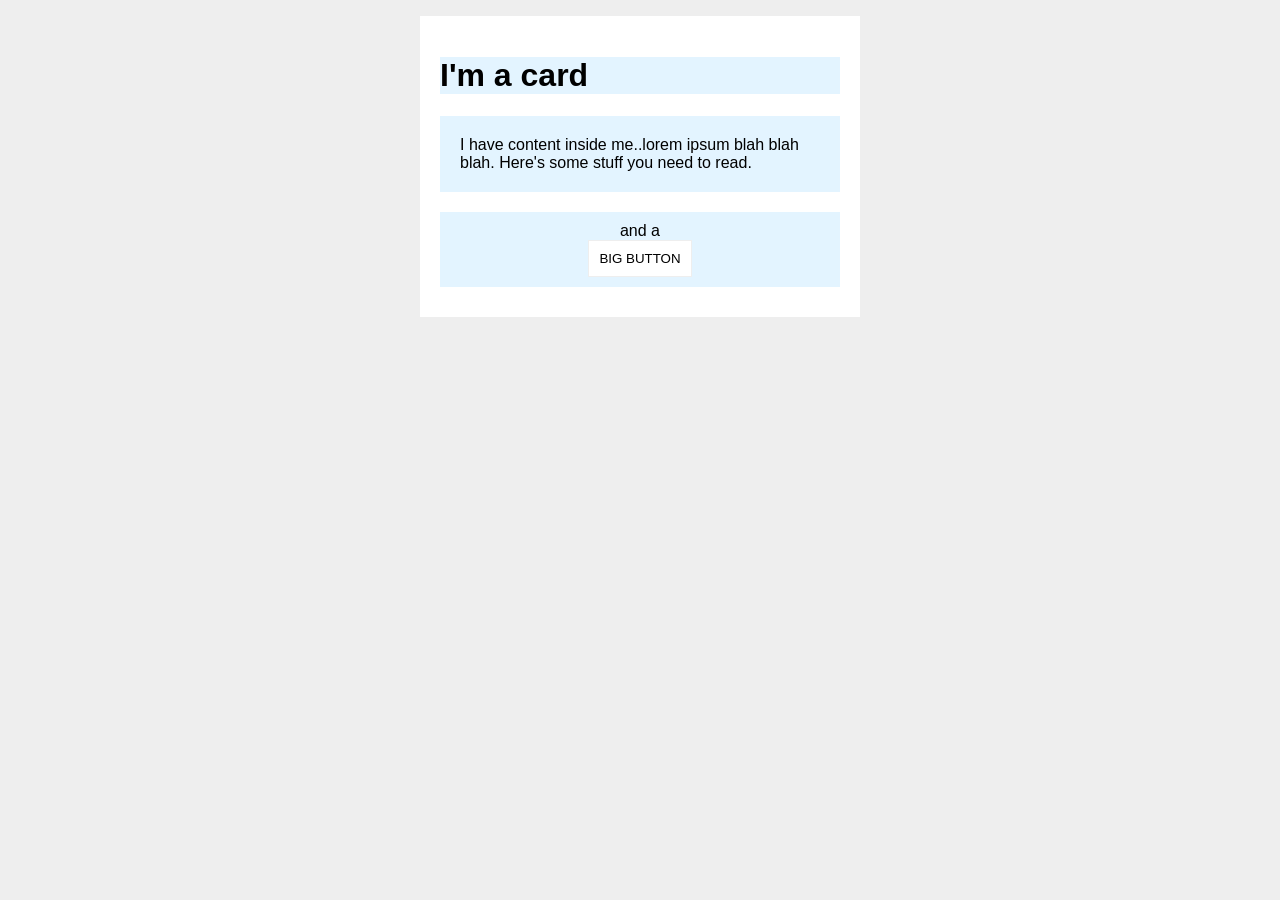
<file: foundations/block-and-inline/02-margin-and-padding-2/index.html>
<!DOCTYPE html>
<html lang="en">
  <head>
    <meta charset="UTF-8">
    <meta http-equiv="X-UA-Compatible" content="IE=edge">
    <meta name="viewport" content="width=device-width, initial-scale=1.0">
    <title>Margin and Padding exercise 2</title>
    <link rel="stylesheet" href="style.css">
  </head>
  <body>
    <div class="card">
      <h1 class="title">I'm a card</h1>
      <div class="content">I have content inside me..lorem ipsum blah blah blah. Here's some stuff you need to read.</div>
      <div class="button-container">and a <div><button>BIG BUTTON</button></div></div>
    </div>
  </body>
</html>
</file>
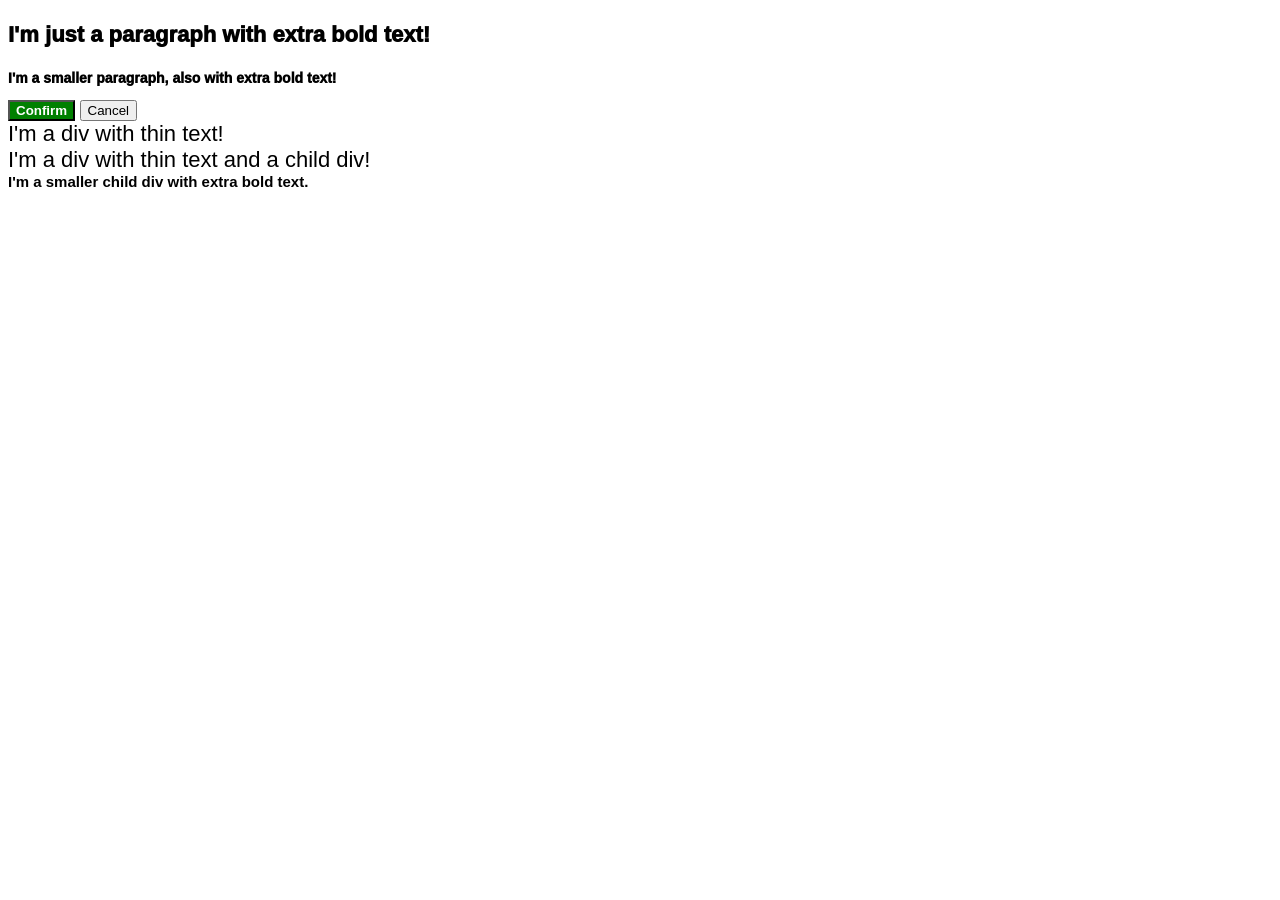
<file: foundations/cascade/01-cascade-fix/index.html>
<!DOCTYPE html>
<html lang="en">
  <head>
    <meta charset="UTF-8">
    <meta http-equiv="X-UA-Compatible" content="IE=edge">
    <meta name="viewport" content="width=device-width, initial-scale=1.0">
    <title>Fix the Cascade</title>
    <link rel="stylesheet" href="style.css">
  </head>
  <body>
    <p class="para">I'm just a paragraph with extra bold text!</p>
    <p class="para small-para">I'm a smaller paragraph, also with extra bold text!</p>

    <button id="confirm-button" class="button confirm">Confirm</button>
    <button id="cancel-button" class="button cancel">Cancel</button>

    <div class="text">I'm a div with thin text!</div>
    <div class="text">I'm a div with thin text and a child div!
      <div class="text child">I'm a smaller child div with extra bold text.</div>
    </div>
  </body>
</html>
</file>
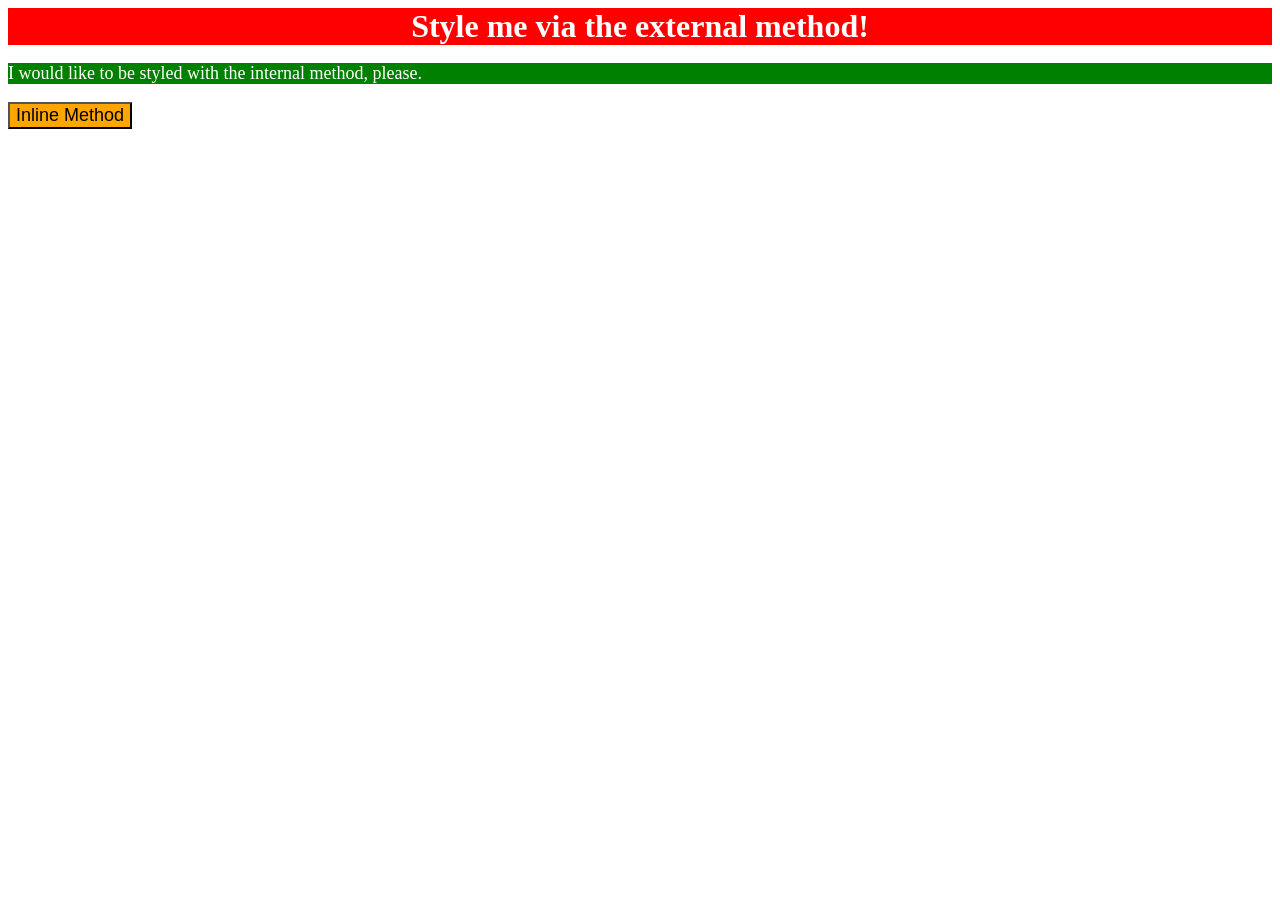
<file: foundations/intro-to-css/01-css-methods/index.html>
<!DOCTYPE html>
<html lang="en">
  <head>
    <meta charset="UTF-8">
    <meta http-equiv="X-UA-Compatible" content="IE=edge">
    <meta name="viewport" content="width=device-width, initial-scale=1.0">
    <title>Methods for Adding CSS</title>
  </head>
  <body>
    <div>Style me via the external method!</div>
    <p>I would like to be styled with the internal method, please.</p>
    <!-- button`: an orange background and a font size of 18px -->
    <button style = "background-color:orange; font-size:18px">Inline Method</button>
  </body>


<!-- styling -->

<head>
  <!--refering to style.css-->
  <link rel="stylesheet" href="style.css"> 

  <!-- internal style-->
  <style>
    p 
    {
      background-color: green;
      font-size: 18px;
    }
  </style>
</head>

</html>
</file>
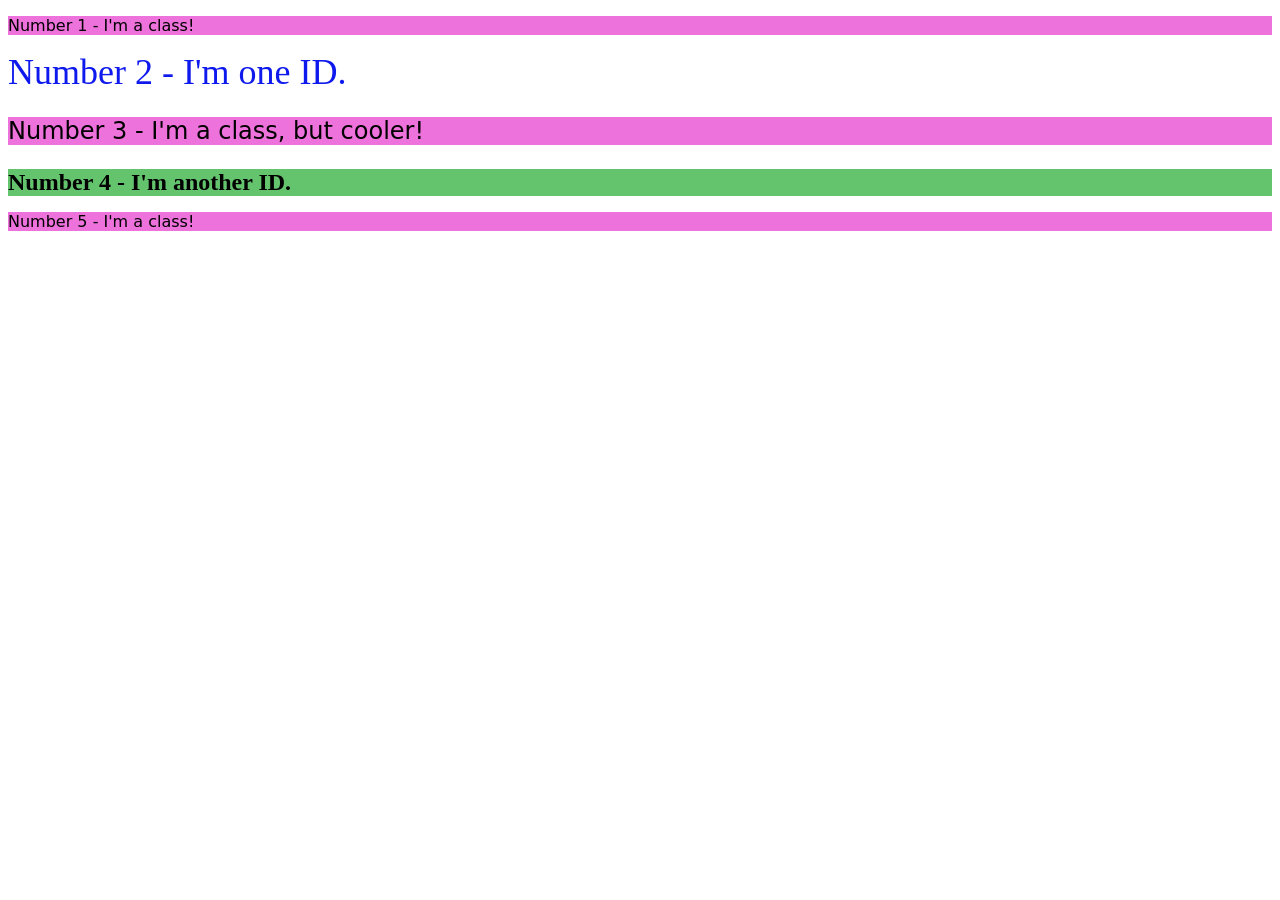
<file: foundations/intro-to-css/02-class-id-selectors/index.html>
<!DOCTYPE html>
<html lang="en">
  <head>
    <meta charset="UTF-8">
    <meta http-equiv="X-UA-Compatible" content="IE=edge">
    <meta name="viewport" content="width=device-width, initial-scale=1.0">
    <title>Class and ID Selectors</title>
    <link rel="stylesheet" href="style.css">
  </head>
  <body>
    <p class="number1">Number 1 - I'm a class!</p>
    <div id="number2" >Number 2 - I'm one ID.</div>
    <p class="number3" style = "font-size:24px;">Number 3 - I'm a class, but cooler!</p>
    <div id="number4" style = "background-color:#64c46e; font-weight: bold; font-size: 24px;">Number 4 - I'm another ID.</div>
    <p class="number5">Number 5 - I'm a class!</p>
  </body>

  <head>
    <link ref="stylesheet" href="style.css">
  </head>
</html>
</file>
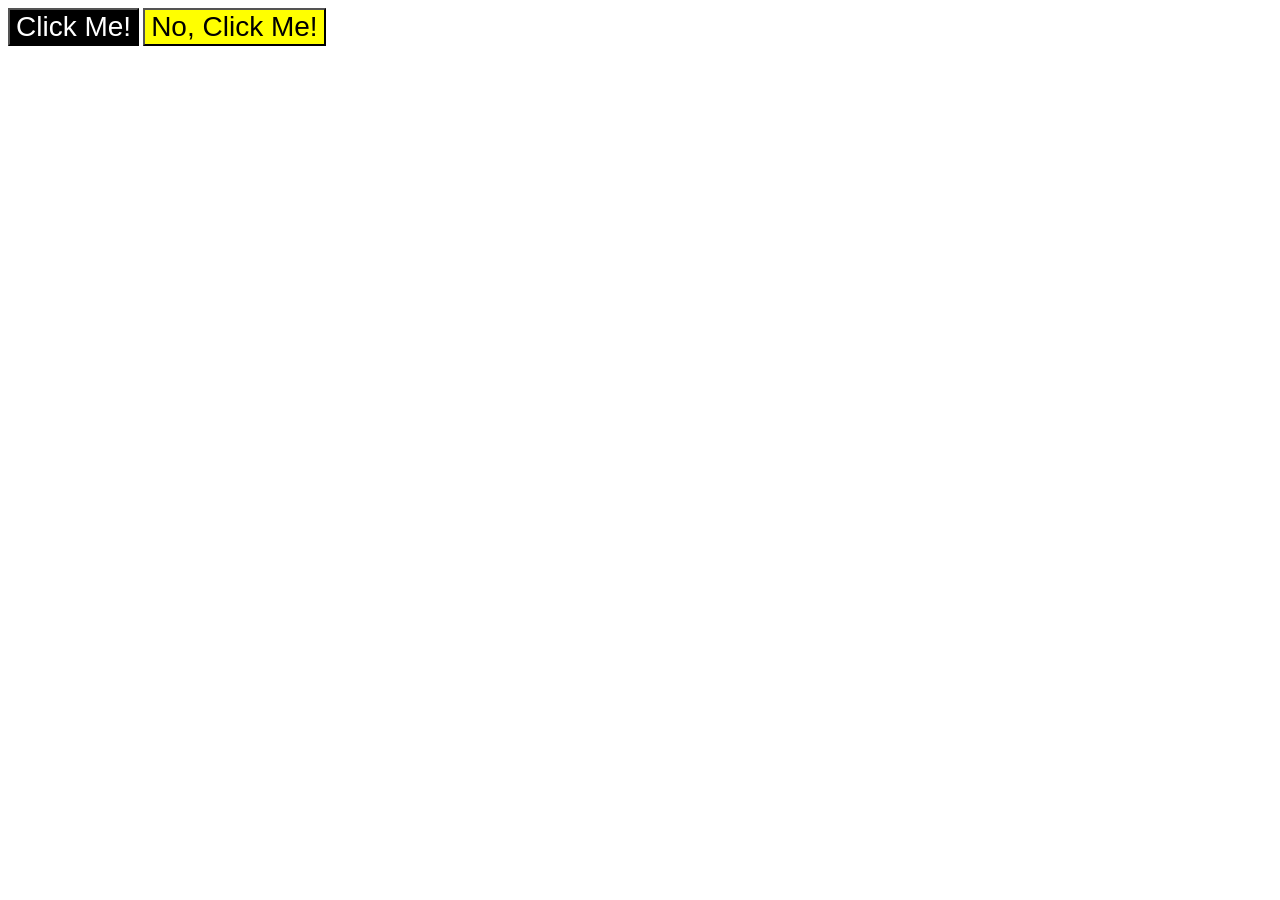
<file: foundations/intro-to-css/03-grouping-selectors/index.html>
<!DOCTYPE html>
<html lang="en">
  <head>
    <meta charset="UTF-8">
    <meta http-equiv="X-UA-Compatible" content="IE=edge">
    <meta name="viewport" content="width=device-width, initial-scale=1.0">
    <title>Grouping Selectors</title>
    <link rel="stylesheet" href="style.css">
  </head>
  <body>
    <button class="click">Click Me!</button>
    <button class="noClick">No, Click Me!</button>
  </body>

  <head>
    <link rel="stylesheet" href="style.css">
  </head>
</html>
</file>
<file: foundations/block-and-inline/02-margin-and-padding-2/style.css>
body {
  background: #eee;
  font-family: sans-serif;
}

.card {
  width: 400px;
  background: #fff;
  margin: 16px auto;
  padding: 20px;
}

.title {
  background: #e3f4ff;
}

.content {
  background: #e3f4ff;
  padding: 20px;
  font-size: 16px;
  margin-bottom:20px;
}

.button-container {
  background: #e3f4ff;
  padding: 10px;
  margin-bottom:10px;
  text-align: center;
}

button {
  background: white;
  border: 1px solid #eee;
  padding: 10px;
}
</file>
<file: foundations/cascade/01-cascade-fix/style.css>
body {
  font-family: Arial, Helvetica, sans-serif;
}

.para,
.small-para {
  color: hsl(0, 0%, 0%);
  font-weight: 800;
}

.para {
  font-size: 22px;
  font-weight: 1000;
}

.small-para {
  font-size: 14px;
  font-weight: 1000;
}

.confirm {
  background: green;
  color: white;
  font-weight: bold;
} 

.button .cancel{
  background-color: rgb(255, 255, 255);
  color: rgb(0, 0, 0);
  font-size: 20px;
}

.child {
  color: rgb(0, 0, 0);
  font-weight: 800;
  font-size: 14px;
}

div.text {
  color: rgb(0, 0, 0);
  font-size: 22px;
  font-weight: 100;
}


.text .child{
  font-size: 15px;
  font-weight: 700
}
</file>
<file: foundations/intro-to-css/01-css-methods/style.css>
/* styles.css 
     red background, white text, a font size of 32px, center aligned, and bold
     */
        div, p
        {
            color: white;
        }

        div
        {
          background-color: red;
          font-size: 32px;
          text-align: center;
          font-weight: bold;
        }
</file>
<file: foundations/intro-to-css/02-class-id-selectors/style.css>
/* Add CSS Styling */
p{
    background-color : #ed72db;
    font-family:'Verdana','DejaVu Sans', 'sans-serif'
}

#number2{
    color:#0e19ed; 
    font-size: 36px;
}
</file>
<file: foundations/intro-to-css/03-grouping-selectors/style.css>
/* Add CSS Styling */
.click{
    background-color:black;
    color: white;
}
.noClick{
    background-color: yellow;
}
.click,.noClick{
    font-size: 28px;
    font-family: 'Helvetica', 'Times New Roman', 'sans-serif';
}
</file>
